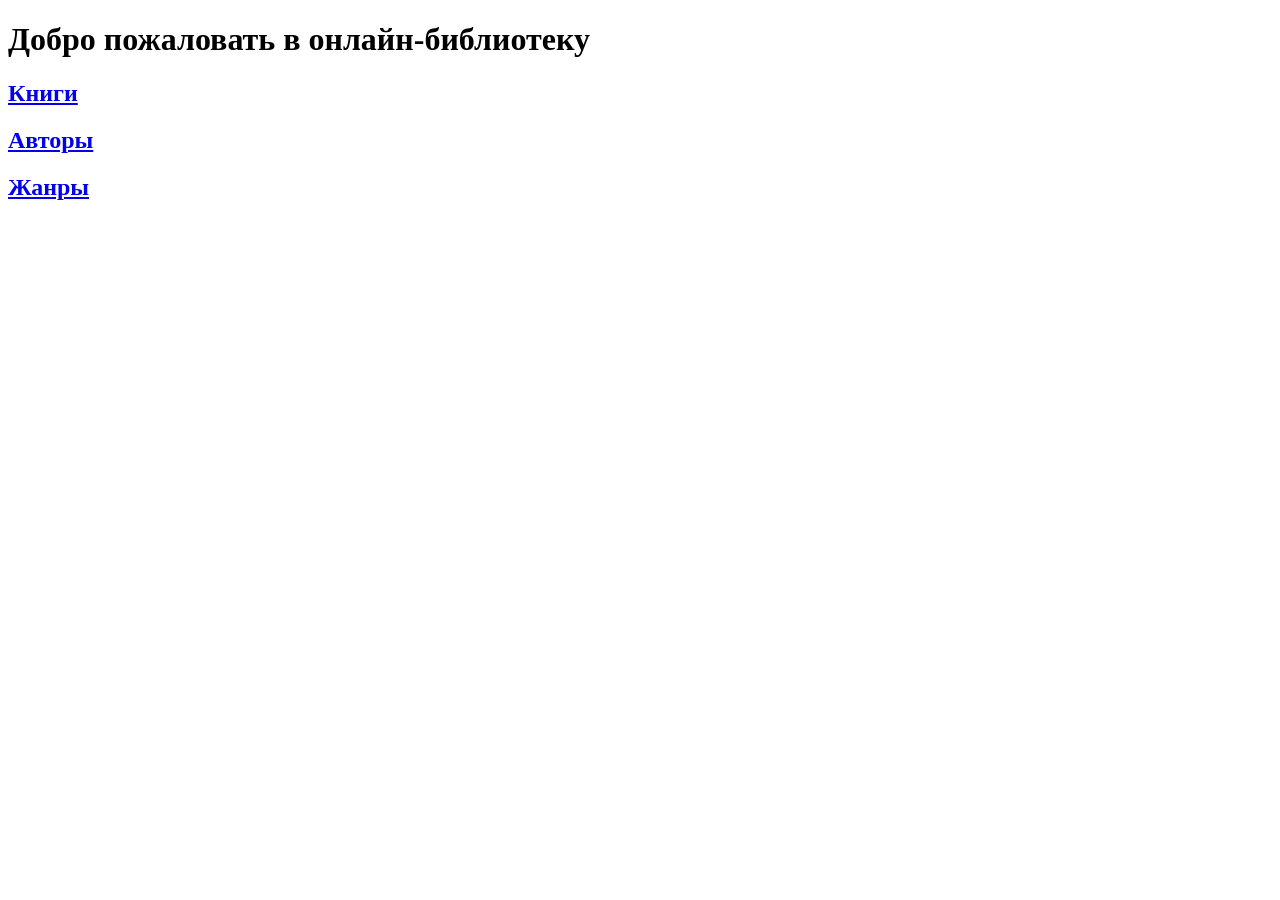
<file: hw11/src/main/resources/templates/index.html>
<!DOCTYPE HTML>
<html lang="en">
<head>
<meta charset="UTF-8" />
<title >Моя библиотека</title>
</head>
<body>
	<div class="starter-template">
		<h1 >Добро пожаловать в онлайн-библиотеку</h1>
		<h2>
			<a href="book.html">Книги</a>
		</h2>
		<h2>
			<a href="author.html">Авторы</a>
		</h2>
		<h2>
			<a href="genre.html">Жанры</a>
		</h2>
	</div>
</body>
</html>
</file>
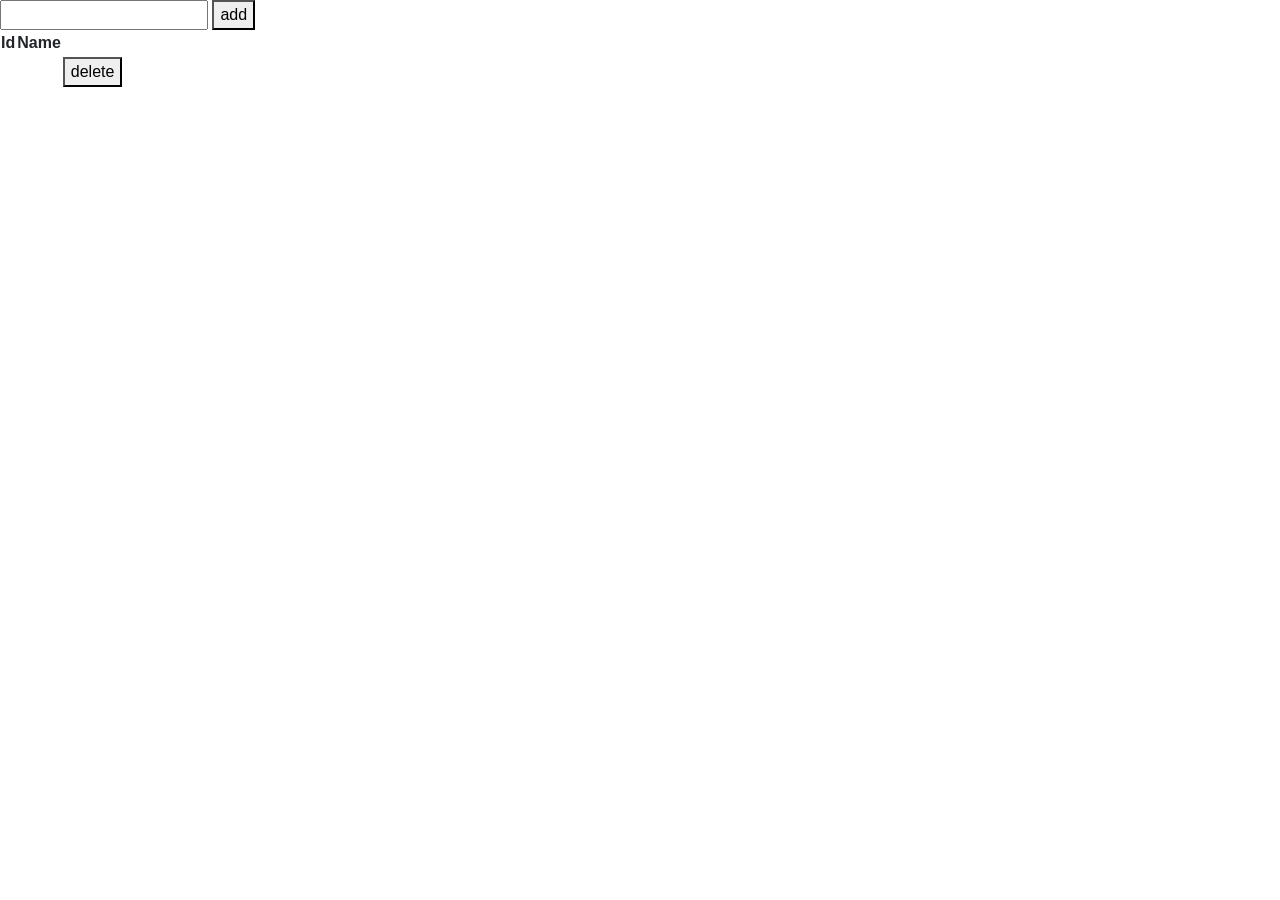
<file: hw09/src/main/resources/templates/author.html>
<!DOCTYPE html>
<html xmlns:th="http://www.thymeleaf.org">
<head>
    <meta charset="UTF-8">
    <title>author</title>
    <link rel="stylesheet" href="https://cdn.jsdelivr.net/npm/bootstrap@4.5.3/dist/css/bootstrap.min.css" integrity="sha384-TX8t27EcRE3e/ihU7zmQxVncDAy5uIKz4rEkgIXeMed4M0jlfIDPvg6uqKI2xXr2" crossorigin="anonymous">
    <script src="https://cdn.jsdelivr.net/npm/bootstrap@4.5.3/dist/js/bootstrap.bundle.min.js" integrity="sha384-ho+j7jyWK8fNQe+A12Hb8AhRq26LrZ/JpcUGGOn+Y7RsweNrtN/tE3MoK7ZeZDyx" crossorigin="anonymous"></script>
</head>
<body>
<div th:insert="header :: header"></div>
<form action="#" th:action="@{/author}" th:object="${authorToAdd}" method="post">
    <input type="text" th:field="*{name}"/>
    <button type="submit">add</button>
</form>
<table>
    <thead>
    <tr>
        <th>Id</th>
        <th>Name</th>
    </tr>
    </thead>
    <tbody>
    <tr th:each="author : ${author}">
        <td th:text="${author.id}"></td>
        <td th:text="${author.name}"></td>
        <td>
            <form action="#" th:action="@{/author/{authorId}/delete (authorId=${author.id})}" method="post">
                <button type="submit">delete</button>
            </form>
        </td>
    </tr>
    </tbody>
</table>
</body>
</html>
</file>
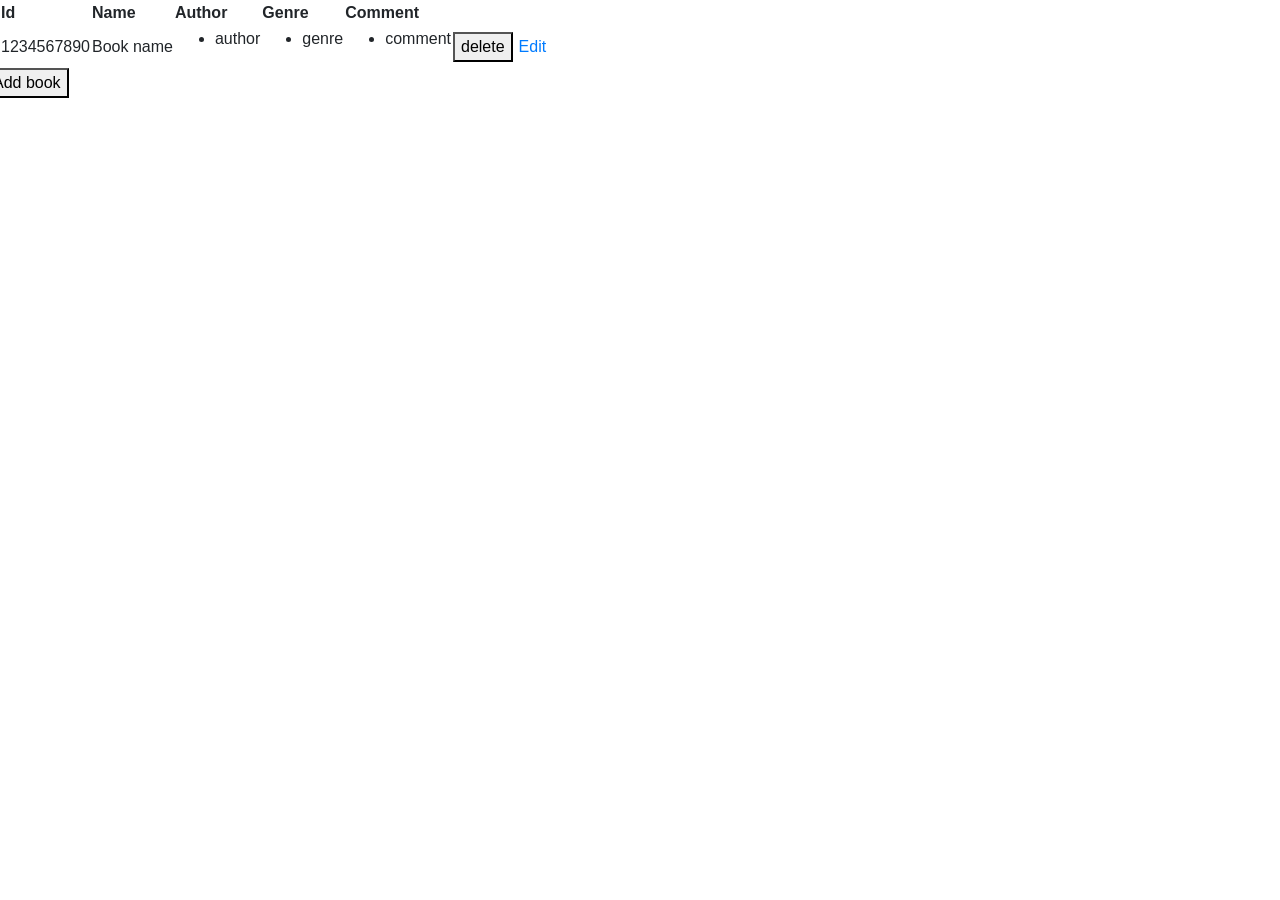
<file: hw09/src/main/resources/templates/book.html>
<!DOCTYPE html>
<html xmlns:th="http://www.thymeleaf.org">
<head>
    <meta charset="UTF-8">
    <title>Books</title>
    <link rel="stylesheet" href="https://cdn.jsdelivr.net/npm/bootstrap@4.5.3/dist/css/bootstrap.min.css"
          integrity="sha384-TX8t27EcRE3e/ihU7zmQxVncDAy5uIKz4rEkgIXeMed4M0jlfIDPvg6uqKI2xXr2" crossorigin="anonymous">
    <script src="https://cdn.jsdelivr.net/npm/bootstrap@4.5.3/dist/js/bootstrap.bundle.min.js"
            integrity="sha384-ho+j7jyWK8fNQe+A12Hb8AhRq26LrZ/JpcUGGOn+Y7RsweNrtN/tE3MoK7ZeZDyx"
            crossorigin="anonymous"></script>
</head>
<body>
<div th:insert="header :: header"></div>

<table>
    <thead>
    <tr>
        <th>Id</th>
        <th>Name</th>
        <th>Author</th>
        <th>Genre</th>
        <th>Comment</th>
    </tr>
    </thead>
    <tbody>
    <tr th:each="book : ${book}">
        <td><a th:href="@{/book/{id}(id=${book.id})}" th:text="${book.id}">1234567890</a></td>
        <td th:text="${book.name}">Book name</td>
        <td>
            <ul>
                <li th:each="author : ${book.author}" th:text="${author.name}">author</li>
            </ul>
        </td>
        <td>
            <ul>
                <li th:each="genre : ${book.genre}" th:text="${genre.name}">genre</li>
            </ul>
        </td>
        <td>
            <ul>
                <li th:each="comment : ${book.comment}" th:text="${comment.text}">comment</li>
            </ul>
        </td>
        <td>
            <form action="#" th:action="@{/book/{id}/delete(id=${book.id})}" method="post">
                <button type="submit">delete</button>
            </form>
        </td>
        <td>
        <td>
        <td>
            <a th:href="@{/edit/__${book.id}__}" href="bookEdit.html">Edit</a>
        </td>
        </form>
        </td>
        </td>
    </tr>
    </tbody>
</table>
<td>
    <form id="new-book-form" th:action="@{/bookAdd}" th:method="post" action="bookAdd.html">
        <div class="row">
            <button type="submit">Add book</button>
        </div>
    </form>
</td>
</body>
</html>
</file>
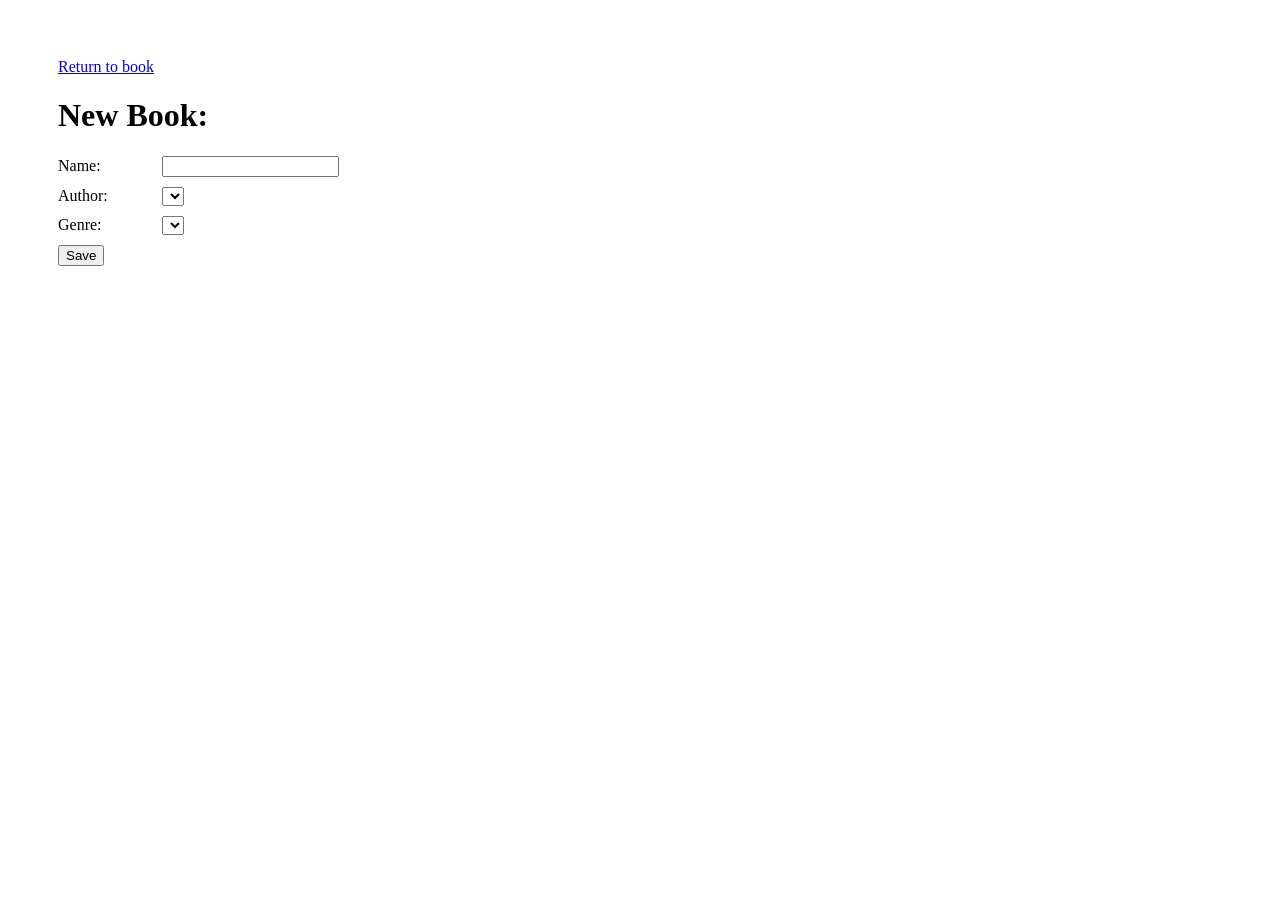
<file: hw09/src/main/resources/templates/bookAdd.html>
<!DOCTYPE html>
<html lang="en" xmlns:th="http://www.thymeleaf.org">
<head>
    <meta charset="UTF-8">
    <title>Book info</title>
    <style type="text/css">
        body {
            padding: 50px;
        }

        label {
            display: inline-block;
            width: 100px;
        }

        input:read-only {
            background: #d3d3d3;
        }

        .row {
            margin-top: 10px;
        }
    </style>
</head>
<body>
<a href="/book">Return to book</a>
<form id="book-form" th:action="@{/addBook}" th:method="post" action="bookAdd.html">
    <h1>New Book:</h1>

    <div class="row" hidden>
        <label for="id-input">id:</label>
        <input id="id-input" name="id" type="text" th:value="${book.id}" value="0"/>
    </div>

    <div class="row">
        <label for="name-input">Name:</label>
        <input id="name-input" name="name" type="text" th:value="${book.name}"/>
    </div>

    <div class="row">
        <label for="author-input">Author:</label>
        <select id="author-input" th:field="${book.author.id}">
            <option th:each="author : ${author}" th:value="${author.id}" th:text="${author.name}"></option>
        </select>
    </div>

    <div class="row">
        <label for="genre-input">Genre:</label>
        <select id="genre-input" th:field="${book.genre.id}">
            <option th:each="genre : ${genre}" th:value="${genre.id}" th:text="${genre.name}"></option>
        </select>
    </div>

    <div class="row">
        <button type="submit">Save</button>
    </div>
</form>
</body>
</file>
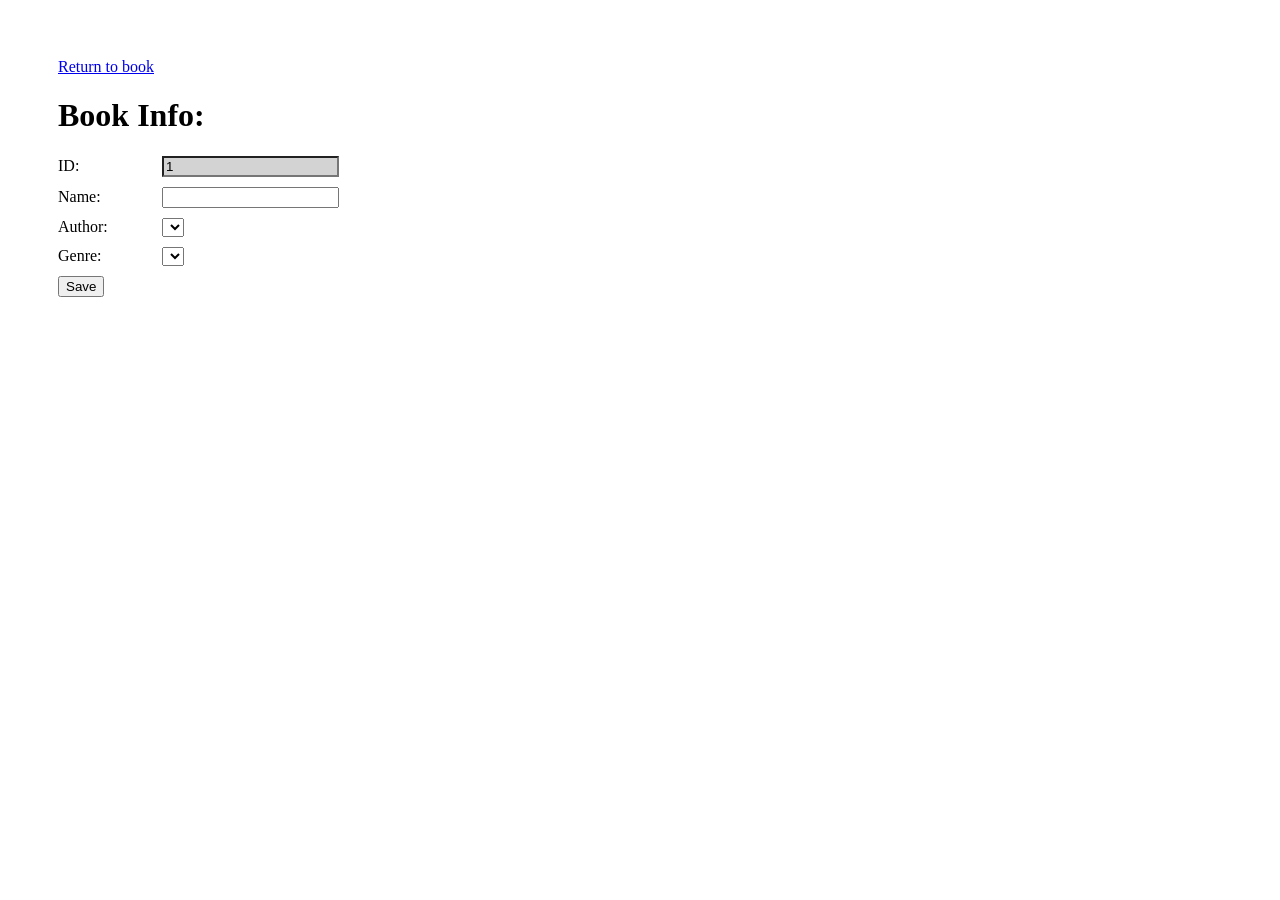
<file: hw09/src/main/resources/templates/bookEdit.html>
<!DOCTYPE html>
<html lang="en" xmlns:th="http://www.thymeleaf.org">
<head>
    <meta charset="UTF-8">
    <title>Book info</title>
    <style type="text/css">
        body {
            padding: 50px;
        }

        label {
            display: inline-block;
            width: 100px;
        }

        input:read-only {
            background: #d3d3d3;
        }

        .row {
            margin-top: 10px;
        }

        .comments, .comments td {
            border: 1px solid lightgray;
            padding: 5px;
        }
    </style>
</head>
<body>
<a href="/book">Return to book</a>
<form id="book-form" th:action="@{/edit/__${book.id}__}" th:method="post" action="bookEdit.html">
    <h1>Book Info:</h1>

    <div class="row">
        <label for="id-input">ID:</label>
        <input id="id-input" type="text" readonly="readonly" th:value="${book.id}" value="1"/>
    </div>

    <div class="row">
        <label for="name-input">Name:</label>
        <input id="name-input" name="name" type="text" th:value="${book.name}"/>
    </div>

    <div class="row">
        <label for="author">Author:</label>
        <select id="author" th:field="${book.author.id}">
            <option th:each="author : ${author}" th:value="${author.id}" th:text="${author.name}"></option>
        </select>
    </div>

    <div class="row">
        <label for="genre">Genre:</label>
        <select id="genre" th:field="*{book.genre.id}">
            <option th:each="genre : ${genre}" th:value="${genre.id}" th:text="${genre.name}"></option>
        </select>
    </div>

    <div class="row">
        <button type="submit">Save</button>
    </div>

</form>

</body>
</html>
</file>
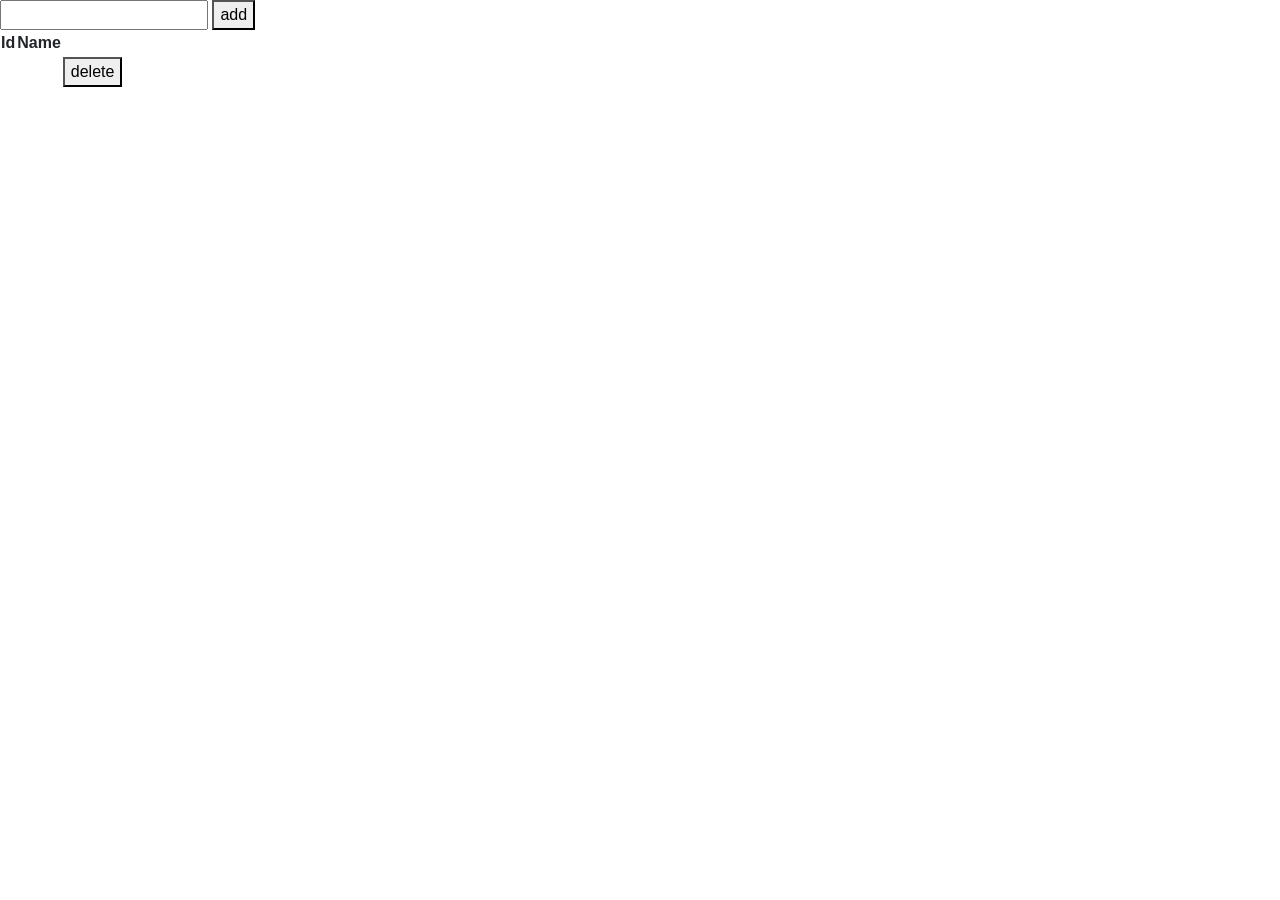
<file: hw09/src/main/resources/templates/genre.html>
<!DOCTYPE html>
<html xmlns:th="http://www.thymeleaf.org">
<head>
    <meta charset="UTF-8">
    <title>genre</title>
    <link rel="stylesheet" href="https://cdn.jsdelivr.net/npm/bootstrap@4.5.3/dist/css/bootstrap.min.css" integrity="sha384-TX8t27EcRE3e/ihU7zmQxVncDAy5uIKz4rEkgIXeMed4M0jlfIDPvg6uqKI2xXr2" crossorigin="anonymous">
    <script src="https://cdn.jsdelivr.net/npm/bootstrap@4.5.3/dist/js/bootstrap.bundle.min.js" integrity="sha384-ho+j7jyWK8fNQe+A12Hb8AhRq26LrZ/JpcUGGOn+Y7RsweNrtN/tE3MoK7ZeZDyx" crossorigin="anonymous"></script>
</head>
<body>
<div th:insert="header :: header"></div>
<form action="#" th:action="@{/genre}" th:object="${genreToAdd}" method="post">
    <input type="text" th:field="*{name}"/>
    <button type="submit">add</button>
</form>
<table>
    <thead>
    <tr>
        <th>Id</th>
        <th>Name</th>
    </tr>
    </thead>
    <tbody>
    <tr th:each="genre : ${genre}">
        <td th:text="${genre.id}"></td>
        <td th:text="${genre.name}"></td>
        <td>
            <form action="#" th:action="@{/genre/{genreId}/delete (genreId=${genre.id})}" method="post">
                <button type="submit">delete</button>
            </form>
        </td>
    </tr>
    </tbody>
</table>
</body>
</html>
</file>
